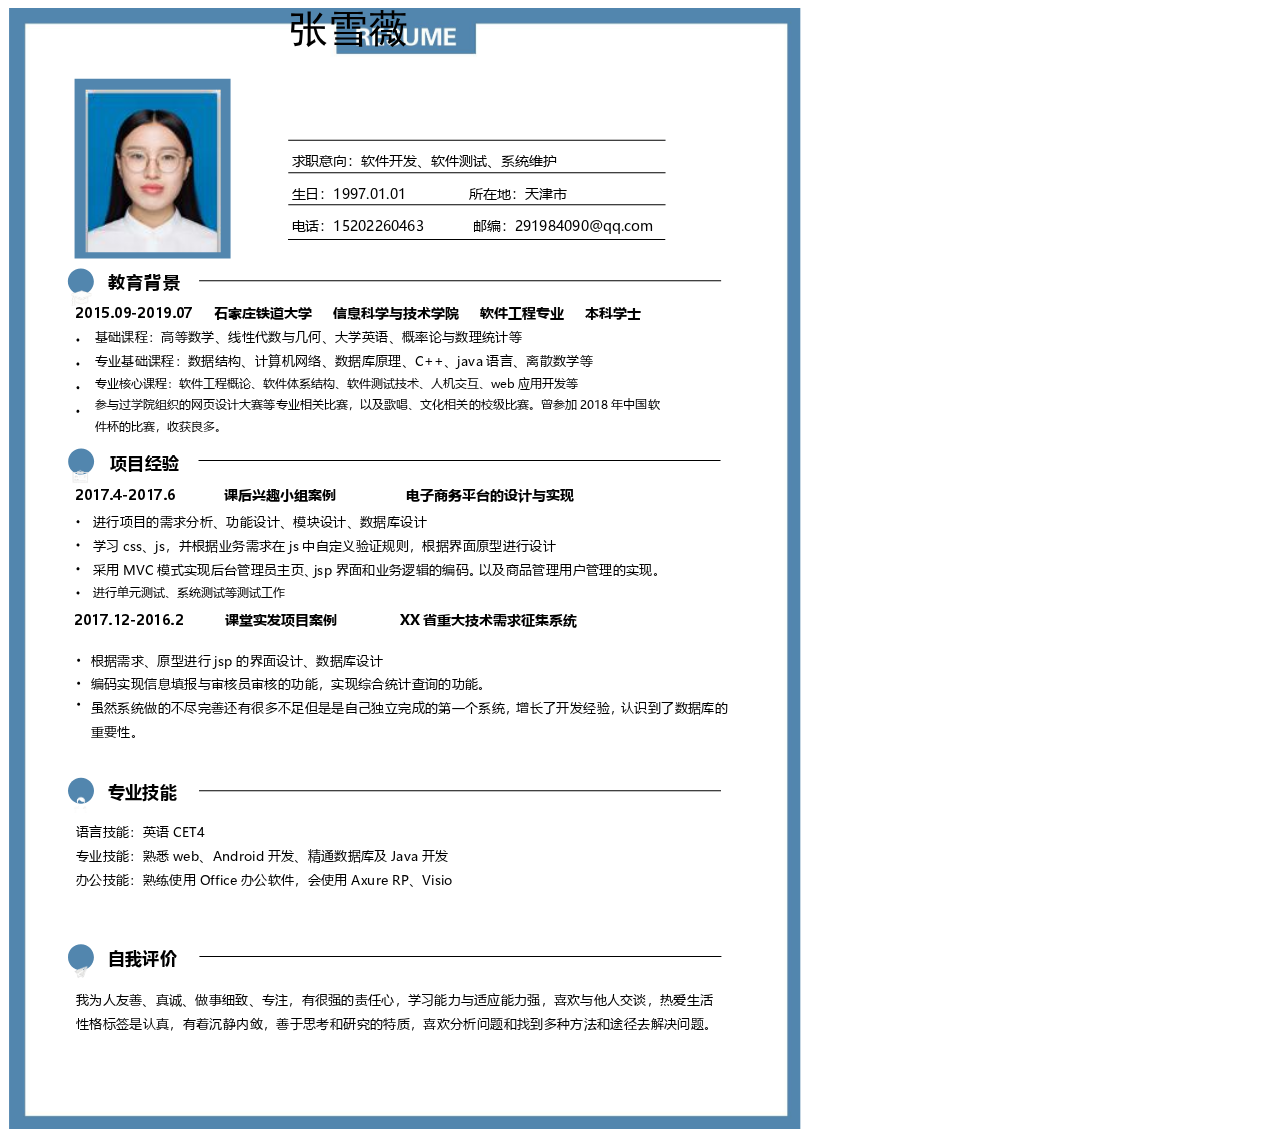
<file: jianli.pdf.html>
<!DOCTYPE html><!--[if IE]>  <html class="ie"> <![endif]-->
<html>
	<head>
		<meta charset="utf-8" />
		<title>
		</title>
		<link rel="stylesheet" type="text/css" href="jianli.pdf_files/style.css" />
	</head>
	<body>
		<div class="stl_02">
			<div class="stl_03">
				<object data="jianli.pdf_files/img_07.svg" type="image/svg+xml" class="stl_04" style="position:absolute; width:49.5833em; height:70.0833em;">
					<embed src="jianli.pdf_files/img_07.svg" type="image/svg+xml" />
				</object>
			</div>
			<div class="stl_view">
				<div class="stl_05 stl_06">
					<div class="stl_01" style="left:17.52em;top: 5.4807em; "><span class="stl_07 stl_08 stl_09" style="position:relative; top:-2.1699em;">张雪薇 &nbsp;</span></div>
					<div class="stl_01" style="left:17.72em;top: 9.0995em; "><span class="stl_10 stl_11 stl_12">求职意向：软件开发、软件测试、系统维护 &nbsp;</span></div>
					<div class="stl_01" style="left:17.72em;top: 11.1195em; "><span class="stl_10 stl_11 stl_13">生日：1997.01.01 &nbsp;</span></div>
					<div class="stl_01" style="left:28.81em;top: 11.1195em; "><span class="stl_10 stl_11 stl_12">所在地：天津市 &nbsp;</span></div>
					<div class="stl_01" style="left:17.72em;top: 13.1495em; "><span class="stl_10 stl_11 stl_14">电话：15202260463 &nbsp;</span></div>
					<div class="stl_01" style="left:29.05em;top: 13.1495em; "><span class="stl_10 stl_11 stl_15">邮编：291984090@qq.com &nbsp;</span></div>
					<div class="stl_01" style="left:6.2299em;top: 16.5249em; "><span class="stl_16 stl_11 stl_17">教育背景 &nbsp;</span></div>
					<div class="stl_01" style="left:4.21em;top: 18.5595em; "><span class="stl_18 stl_11 stl_19">2015.09-2019.07 &nbsp;</span></div>
					<div class="stl_01" style="left:12.87em;top: 18.5595em; "><span class="stl_18 stl_11 stl_12">石家庄铁道大学 &nbsp;</span></div>
					<div class="stl_01" style="left:20.31em;top: 18.5595em; "><span class="stl_18 stl_11 stl_12">信息科学与技术学院 &nbsp;</span></div>
					<div class="stl_01" style="left:29.5em;top: 18.5595em; "><span class="stl_18 stl_11 stl_20">软件工程专业 &nbsp;</span></div>
					<div class="stl_01" style="left:36.06em;top: 18.5595em; "><span class="stl_18 stl_11 stl_21">本科学士 &nbsp;</span></div>
					<div class="stl_01" style="left:5.41em;top: 20.1244em; "><span class="stl_22 stl_11 stl_12">基础课程：高等数学、线性代数与几何、大学英语、概率论与数理统计等 &nbsp;</span></div>
					<div class="stl_01" style="left:5.41em;top: 21.6044em; "><span class="stl_22 stl_11 stl_23" style="word-spacing:-0.0153em;">专业基础课程：数据结构、计算机网络、数据库原理、C++、java 语言、离散数学等 &nbsp;</span></div>
					<div class="stl_01" style="left:5.41em;top: 23.0607em; "><span class="stl_24 stl_11 stl_25" style="word-spacing:-0.0086em;">专业核心课程：软件工程概论、软件体系结构、软件测试技术、人机交互、web 应用开发等 &nbsp;</span></div>
					<div class="stl_01" style="left:5.41em;top: 24.4008em; "><span class="stl_24 stl_11 stl_26" style="word-spacing:-0.0067em;">参与过学院组织的网页设计大赛等专业相关比赛，以及歌唱、文化相关的校级比赛。曾参加 2018 年中国软 &nbsp;</span></div>
					<div class="stl_01" style="left:5.41em;top: 25.7407em; "><span class="stl_24 stl_11 stl_09">件杯的比赛，收获良多。 &nbsp;</span></div>
					<div class="stl_01" style="left:6.37em;top: 27.8149em; "><span class="stl_16 stl_11 stl_27">项目经验 &nbsp;</span></div>
					<div class="stl_01" style="left:4.1799em;top: 29.9594em; "><span class="stl_18 stl_11 stl_21">2017.4-2017.6 &nbsp;</span></div>
					<div class="stl_01" style="left:13.52em;top: 29.9594em; "><span class="stl_18 stl_11 stl_28">课后兴趣小组案例 &nbsp;</span></div>
					<div class="stl_01" style="left:24.89em;top: 29.9594em; "><span class="stl_18 stl_11 stl_29">电子商务平台的设计与实现 &nbsp;</span></div>
					<div class="stl_01" style="left:5.3em;top: 31.7044em; "><span class="stl_22 stl_11 stl_30">进行项目的需求分析、功能设计、模块设计、数据库设计 &nbsp;</span></div>
					<div class="stl_01" style="left:5.3em;top: 33.1943em; "><span class="stl_22 stl_11 stl_23" style="word-spacing:-0.0021em;">学习 css、js，并根据业务需求在 js 中自定义验证规则，根据界面原型进行设计 &nbsp;</span></div>
					<div class="stl_01" style="left:5.3em;top: 34.6844em; z-index:430; "><span class="stl_22 stl_11 stl_31" style="word-spacing:0.002em;">采用 MVC 模式实现后台管理员主页</span><span class="stl_22 stl_11 stl_32">、</span><span class="stl_22 stl_11 stl_33">j</span><span class="stl_22 stl_11 stl_34" style="word-spacing:0.0084em;">sp 界面和业务逻辑的编码</span><span class="stl_22 stl_11 stl_35">。</span><span class="stl_22 stl_11 stl_36">以</span><span class="stl_22 stl_11 stl_30">及商品管理用户管理的实现。 &nbsp;</span></div>
					<div class="stl_01" style="left:5.3em;top: 36.1307em; "><span class="stl_24 stl_11 stl_09">进行单元测试、系统测试等测试工作 &nbsp;</span></div>
					<div class="stl_01" style="left:4.12em;top: 37.7895em; "><span class="stl_18 stl_11 stl_21">2017.12-2016.2 &nbsp;</span></div>
					<div class="stl_01" style="left:13.57em;top: 37.7895em; "><span class="stl_18 stl_11 stl_28">课堂实发项目案例 &nbsp;</span></div>
					<div class="stl_01" style="left:24.5em;top: 37.7895em; "><span class="stl_18 stl_11 stl_23" style="word-spacing:0.0058em;">XX 省重大技术需求征集系统 &nbsp;</span></div>
					<div class="stl_01" style="left:5.17em;top: 40.3344em; "><span class="stl_22 stl_11 stl_29" style="word-spacing:0.0019em;">根据需求、原型进行 jsp 的界面设计、数据库设计 &nbsp;</span></div>
					<div class="stl_01" style="left:5.17em;top: 41.8244em; "><span class="stl_22 stl_11 stl_37">编码实现信息填报与审核员审核的功能，实现综合统计查询的功能。 &nbsp;</span></div>
					<div class="stl_01" style="left:5.17em;top: 43.3044em; "><span class="stl_22 stl_11 stl_26">虽然系统做的不尽完善还有很多不足但是是自己独立完成的第一个系统</span><span class="stl_22 stl_11 stl_38">，</span><span class="stl_22 stl_11 stl_36">增</span><span class="stl_22 stl_11 stl_30">长了开发经验</span><span class="stl_22 stl_11 stl_38">，</span><span class="stl_22 stl_11 stl_36">认</span><span class="stl_22 stl_11 stl_30">识到了数据库的 &nbsp;</span></div>
					<div class="stl_01" style="left:5.17em;top: 44.8044em; "><span class="stl_22 stl_11 stl_30">重要性。 &nbsp;</span></div>
					<div class="stl_01" style="left:6.2299em;top: 48.3849em; "><span class="stl_16 stl_11 stl_34">专业技能 &nbsp;</span></div>
					<div class="stl_01" style="left:4.25em;top: 51.0744em; "><span class="stl_22 stl_11 stl_28" style="word-spacing:-0.0031em;">语言技能：英语 CET4 &nbsp;</span></div>
					<div class="stl_01" style="left:4.25em;top: 52.5643em; "><span class="stl_22 stl_11 stl_39" style="word-spacing:-0.0034em;">专业技能：熟悉 web、Android 开发、精通数据库及 Java 开发 &nbsp;</span></div>
					<div class="stl_01" style="left:4.25em;top: 54.0544em; "><span class="stl_22 stl_11 stl_40" style="word-spacing:0.0057em;">办公技能：熟练使用 Office 办公软件，会使用 Axure RP、Visio &nbsp;</span></div>
					<div class="stl_01" style="left:6.2299em;top: 58.7649em; "><span class="stl_16 stl_11 stl_34">自我评价 &nbsp;</span></div>
					<div class="stl_01" style="left:4.25em;top: 61.5443em; "><span class="stl_22 stl_11 stl_41">我为人友善、真诚、做事细致、专注，有很强的责任心，学习能力与适应能力强，喜欢与他人交谈，热爱生活 &nbsp;</span></div>
					<div class="stl_01" style="left:4.24em;top: 63.0344em; "><span class="stl_22 stl_11 stl_42">性格标签是认真，有着沉静内敛，善于思考和研究的特质，喜欢分析问题和找到多种方法和途径去解决问题。 &nbsp;</span></div>
				</div>
			</div>
		</div>
	</body>
</html>
</file>
<file: jianli.pdf_files/style.css>
sup {
	top: -0.4em;
	vertical-align: baseline;
	position: relative;
}
sub {
	top: 0.4em;
	vertical-align: baseline;
	position: relative;
}
a:link {text-decoration:none;}
a:visited {text-decoration:none;}
@media screen and (min-device-pixel-ratio:0), (-webkit-min-device-pixel-ratio:0), (min--moz-device-pixel-ratio: 0) {.stl_view{ font-size:10em; transform:scale(0.1); -moz-transform:scale(0.1); -webkit-transform:scale(0.1); -moz-transform-origin:top left; -webkit-transform-origin:top left; } }
.layer { }.ie { font-size: 1pt; }
.ie body { font-size: 12em; }
.stl_01 {
	position: absolute;
	white-space: nowrap;
}
.stl_02 {
	height: 70.08334em;
	font-size: 1em;
	margin: 0em;
	line-height: 0.0em;
	display: block;
	border-style: none;
	width: 49.58333em;
}

@supports(-ms-ime-align:auto) { .stl_02 {width: auto; overflow: hidden;}}
.stl_03 {
	position: relative;
}
.stl_04 {
	left: 0em;
	position: absolute;
	top: 0em;
}
.stl_05 {
	position: relative;
	width: 49.58333em;
}
.stl_06 {
	height: 7.008333em;
}
.ie .stl_06 {
	height: 70.08334em;
}
@font-face {
	font-family:"KORISV+SimHei";
	src:url("1efe6445-0000-0000-0000-000000000000.woff") format("woff");
}
.stl_07 {
	font-size: 2.5em;
	font-family: "KORISV+SimHei", "Times New Roman";
	color: #000000;
}
.stl_08 {
	line-height: 1em;
}
.stl_09 {
	letter-spacing: 0em;
}

.ie .stl_09 {
	letter-spacing: 0px;
}
@font-face {
	font-family:"HFWRMT+MicrosoftYaHei";
	src:url("7ef0ec57-0000-0000-0000-000000000000.woff") format("woff");
}
.stl_10 {
	font-size: 0.870833em;
	font-family: "HFWRMT+MicrosoftYaHei", "Times New Roman";
	color: #000000;
}
.stl_11 {
	line-height: 1.041992em;
}
.stl_12 {
	letter-spacing: 0.0048em;
}

.ie .stl_12 {
	letter-spacing: 0.0664px;
}
.stl_13 {
	letter-spacing: 0.0032em;
}

.ie .stl_13 {
	letter-spacing: 0.0446px;
}
.stl_14 {
	letter-spacing: 0.0027em;
}

.ie .stl_14 {
	letter-spacing: 0.0375px;
}
.stl_15 {
	letter-spacing: 0.0031em;
}

.ie .stl_15 {
	letter-spacing: 0.0437px;
}
@font-face {
	font-family:"PIMLLK+MicrosoftYaHei-Bold";
	src:url("e8f0f1d2-0000-0000-0000-000000000000.woff") format("woff");
}
.stl_16 {
	font-size: 1.079167em;
	font-family: "PIMLLK+MicrosoftYaHei-Bold", "Times New Roman";
	color: #000000;
}
.stl_17 {
	letter-spacing: 0.0625em;
}

.ie .stl_17 {
	letter-spacing: 1.0799px;
}
.stl_18 {
	font-size: 0.870833em;
	font-family: "PIMLLK+MicrosoftYaHei-Bold", "Times New Roman";
	color: #000000;
}
.stl_19 {
	letter-spacing: 0.002em;
}

.ie .stl_19 {
	letter-spacing: 0.0285px;
}
.stl_20 {
	letter-spacing: 0.0036em;
}

.ie .stl_20 {
	letter-spacing: 0.0506px;
}
.stl_21 {
	letter-spacing: 0.0028em;
}

.ie .stl_21 {
	letter-spacing: 0.0396px;
}
.stl_22 {
	font-size: 0.829167em;
	font-family: "HFWRMT+MicrosoftYaHei", "Times New Roman";
	color: #000000;
}
.stl_23 {
	letter-spacing: 0.0043em;
}

.ie .stl_23 {
	letter-spacing: 0.0575px;
}
.stl_24 {
	font-size: 0.75em;
	font-family: "HFWRMT+MicrosoftYaHei", "Times New Roman";
	color: #000000;
}
.stl_25 {
	letter-spacing: 0.0001em;
}

.ie .stl_25 {
	letter-spacing: 0.0009px;
}
.stl_26 {
	letter-spacing: 0.0053em;
}

.ie .stl_26 {
	letter-spacing: 0.0639px;
}
.stl_27 {
	letter-spacing: 0.0007em;
}

.ie .stl_27 {
	letter-spacing: 0.0126px;
}
.stl_28 {
	letter-spacing: 0.0039em;
}

.ie .stl_28 {
	letter-spacing: 0.0548px;
}
.stl_29 {
	letter-spacing: 0.0042em;
}

.ie .stl_29 {
	letter-spacing: 0.0589px;
}
.stl_30 {
	letter-spacing: 0.005em;
}

.ie .stl_30 {
	letter-spacing: 0.066px;
}
.stl_31 {
	letter-spacing: 0.0025em;
}

.ie .stl_31 {
	letter-spacing: 0.0332px;
}
.stl_32 {
	letter-spacing: -0.2643em;
}

.ie .stl_32 {
	letter-spacing: -3.5067px;
}
.stl_33 {
	letter-spacing: -0.0018em;
}

.ie .stl_33 {
	letter-spacing: -0.0236px;
}
.stl_34 {
	letter-spacing: 0.0038em;
}

.ie .stl_34 {
	letter-spacing: 0.0501px;
}
.stl_35 {
	letter-spacing: -0.2523em;
}

.ie .stl_35 {
	letter-spacing: -3.3467px;
}
.stl_36 {
	letter-spacing: 0.0009em;
}

.ie .stl_36 {
	letter-spacing: 0.0125px;
}
.stl_37 {
	letter-spacing: 0.0051em;
}

.ie .stl_37 {
	letter-spacing: 0.0678px;
}
.stl_38 {
	letter-spacing: -0.1558em;
}

.ie .stl_38 {
	letter-spacing: -2.0667px;
}
.stl_39 {
	letter-spacing: 0.0024em;
}

.ie .stl_39 {
	letter-spacing: 0.0323px;
}
.stl_40 {
	letter-spacing: 0.0035em;
}

.ie .stl_40 {
	letter-spacing: 0.0464px;
}
.stl_41 {
	letter-spacing: -0.0021em;
}

.ie .stl_41 {
	letter-spacing: -0.0276px;
}
.stl_42 {
	letter-spacing: 0.0049em;
}

.ie .stl_42 {
	letter-spacing: 0.0644px;
}
</file>
